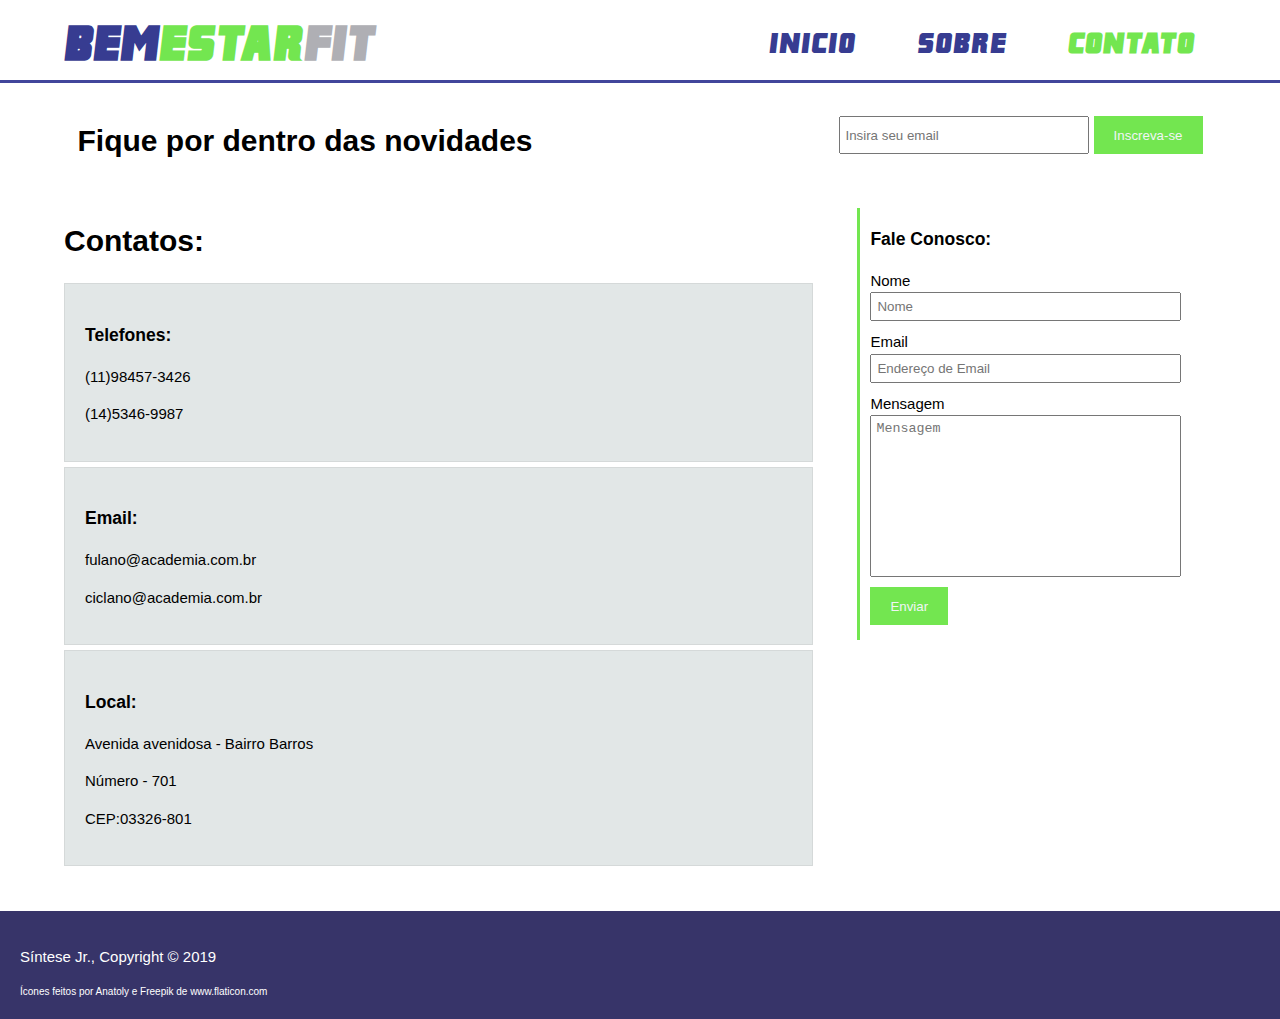
<file: contato.html>
<html>
    <head>
        <meta charset="utf-8">
        <meta name="viewport" content="width=device-width">
        <meta name="description" content="Academia efetiva e barata na zona leste"> 
        <meta name="author" content="Síntese Jr.">
        <title>Academia Bem Estar Fit</title>
        <link rel="stylesheet" href="./css/style.css">
    </head>
    <body>
        <header>
            <div class="container" >
                <div id="logo">
                    <h1>BEM<span class="highlight2">ESTAR</span><span class="highlight">FIT</span></h1>
                </div>
                <nav>
                    
                    <label for="hamburger" >&#9776;</label>
                    <input type="checkbox" id = "hamburger"/>

                    <ul>
                        <li><a href="index.html">Inicio</a></li>
                        <li><a href="sobre.html">Sobre</a></li>
                        <li class="current"><a href="contato.html">Contato</a></li>
                    </ul>
                </nav>
            </div>
        </header>

        <section id="newsletter">
                <div class="container">
                    <h1>Fique por dentro das novidades</h1>
                    <form>
                        <input type="email" placeholder="Insira seu email">
                        <button type="submit" class="button_1">Inscreva-se</button>
                    </form>
                </div>
        </section>
        
        <section id="main">
            <div class="container">
                <article id="main-col">
                    <h1 class="page-title">Contatos:</h1>
                    <ul id="contato">
                        <li>
                            <h3>Telefones:</h3>
                            <p>(11)98457-3426</p>
                            <p>(14)5346-9987</p>
                        </li>
                        <li>
                            <h3>Email:</h3>
                            <p>fulano@academia.com.br</p>
                            <p>ciclano@academia.com.br</p>
                        </li>
                        <li>
                            <h3>Local:</h3>
                            <p>Avenida avenidosa - Bairro Barros</p>
                            <p>Número - 701</p>
                            <p>CEP:03326-801</p>
                        </li>
                    </ul>
                </article>

                <aside id="sidebar">
                    <h3>Fale Conosco:</h3>
                    <form class="quote">
                        <div>
                            <label>Nome</label><br>
                            <input type="text" placeholder="Nome">
                        </div>
                        <div>
                            <label>Email</label><br>
                            <input type="text" placeholder="Endereço de Email">
                        </div>
                        <div>
                            <label>Mensagem</label><br>
                            <textarea placeholder="Mensagem" rows="10"></textarea>
                        </div>
                        <button class="button_1" type="submit">Enviar</button>
                    </form>
                </aside>
            </div>
        </section>

        <footer>
            <p>Síntese Jr., Copyright &copy; 2019</p>
            <section id = "direitos">
            Ícones feitos por <a href="https://www.flaticon.com/authors/anatoly" title="Anatoly">Anatoly</a> e
            <a href="https://www.flaticon.com/authors/freepik" title="Freepik">Freepik</a>
            de <a href="https://www.flaticon.com/"title="Flaticon">www.flaticon.com</a>
            </section>
        </footer>

    </body>
</html>
</file>
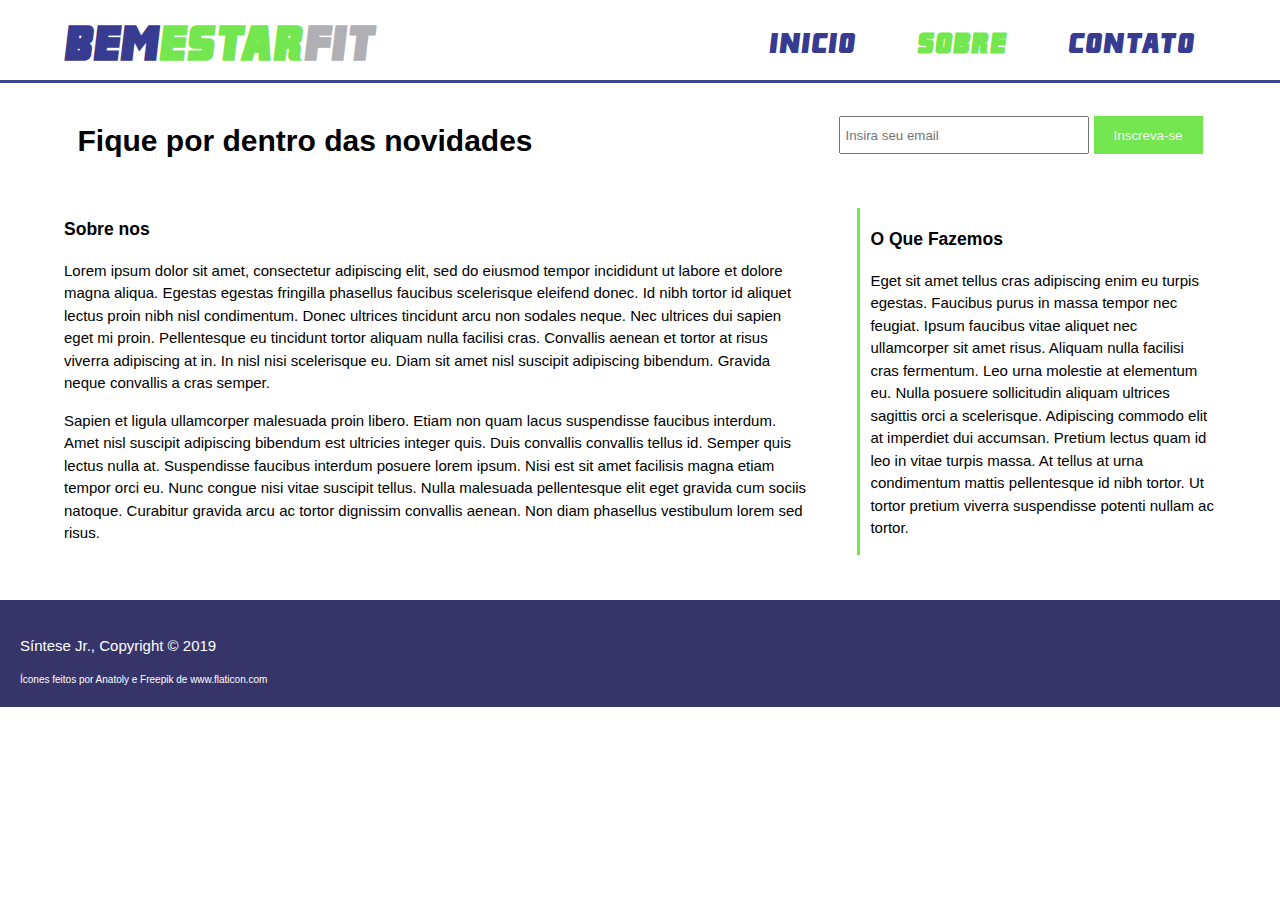
<file: sobre.html>
<html>
    <head>
        <meta charset="utf-8">
        <meta name="viewport" content="width=device-width">
        <meta name="description" content="Academia efetiva e barata na zona leste"> 
        <meta name="author" content="Síntese Jr.">
        <title>Academia Bem Estar Fit</title>
        <link rel="stylesheet" href="./css/style.css">
    </head>
    <body>
        <header>
            <div class="container" >
                <div id="logo">
                    <h1>BEM<span class="highlight2">ESTAR</span><span class="highlight">FIT</span></h1>
                </div>
                <nav>

                    <label for="hamburger" >&#9776;</label>
                    <input type="checkbox" id = "hamburger"/>

                    <ul>
                        <li><a href="index.html">Inicio</a></li>
                        <li class="current"><a href="sobre.html">Sobre</a></li>
                        <li><a href="contato.html">Contato</a></li>
                    </ul>
                </nav>
            </div>
        </header>

        <section id="newsletter">
            <div class="container">
                <h1>Fique por dentro das novidades</h1>
                <form>
                    <input type="email" placeholder="Insira seu email">
                    <button type="submit" class="button_1">Inscreva-se</button>
                </form>
            </div>
        </section>

        <section id="main">
            <div class="container">
                <article id="main-col">
                    <h3 class="page-title">Sobre nos</h3>
                    <p>
                        Lorem ipsum dolor sit amet, consectetur adipiscing elit, sed do eiusmod tempor incididunt ut labore et dolore magna aliqua. Egestas egestas fringilla phasellus faucibus scelerisque eleifend donec. Id nibh tortor id aliquet lectus proin nibh nisl condimentum. Donec ultrices tincidunt arcu non sodales neque. Nec ultrices dui sapien eget mi proin. Pellentesque eu tincidunt tortor aliquam nulla facilisi cras. Convallis aenean et tortor at risus viverra adipiscing at in. In nisl nisi scelerisque eu. Diam sit amet nisl suscipit adipiscing bibendum. Gravida neque convallis a cras semper.
                    </p>
                    <p>
                        Sapien et ligula ullamcorper malesuada proin libero. Etiam non quam lacus suspendisse faucibus interdum. Amet nisl suscipit adipiscing bibendum est ultricies integer quis. Duis convallis convallis tellus id. Semper quis lectus nulla at. Suspendisse faucibus interdum posuere lorem ipsum. Nisi est sit amet facilisis magna etiam tempor orci eu. Nunc congue nisi vitae suscipit tellus. Nulla malesuada pellentesque elit eget gravida cum sociis natoque. Curabitur gravida arcu ac tortor dignissim convallis aenean. Non diam phasellus vestibulum lorem sed risus.
                    </p>
                </article>

                <aside id="sidebar">
                    <h3>O Que Fazemos</h3>
                    <p>Eget sit amet tellus cras adipiscing enim eu turpis egestas. Faucibus purus in massa tempor nec feugiat. Ipsum faucibus vitae aliquet nec ullamcorper sit amet risus. Aliquam nulla facilisi cras fermentum. Leo urna molestie at elementum eu. Nulla posuere sollicitudin aliquam ultrices sagittis orci a scelerisque. Adipiscing commodo elit at imperdiet dui accumsan. Pretium lectus quam id leo in vitae turpis massa. At tellus at urna condimentum mattis pellentesque id nibh tortor. Ut tortor pretium viverra suspendisse potenti nullam ac tortor.</p>
                </aside>
            </div>
        </section>

        <footer>
            <p>Síntese Jr., Copyright &copy; 2019</p>
            <section id = "direitos">
            Ícones feitos por <a href="https://www.flaticon.com/authors/anatoly" title="Anatoly">Anatoly</a> e
            <a href="https://www.flaticon.com/authors/freepik" title="Freepik">Freepik</a>
            de <a href="https://www.flaticon.com/"title="Flaticon">www.flaticon.com</a>
            </section>
        </footer>

    </body>
</html>
</file>
<file: css/style.css>
body {
    font-family: Arial, Helvetica, sans-serif;
    font-size: 15px;
    line-height: 1.5;
    padding: 0;
    margin: 0;
    background-color: #FFFFFF;
}

/*Global*/
.container{
    width:90%;
    margin:auto;
    overflow: hidden;
}

ul{
    margin: 0;
    padding: 0;
}

textarea {
    resize: none;
  }

.button_round{
    border-radius: 28px;
    background: #73e650;
    border: none;
    color: #FFFFFF;
    text-transform: uppercase;
    cursor:pointer;
    font-size: 18px;
	padding:16px 31px;
    text-decoration:none;
}

.button_round:hover{
    background: #7cef59;
}

.button_1{
    height: 38px;
    background: #73e650;
    border: none;
    cursor:pointer;
    padding-left: 20px;
    padding-right: 20px;
    color: #F0F5F5;
}

.button_1:hover{
    background: #7cef59;
}

/*Header*/
header{
    background-color: #ffffff;
    color: #373c91;
    padding-top:10px;
    min-height:70px;
    border-bottom: #41469B 3px solid;
}

header a{
    color: #373c91;
    text-decoration: none;
    text-transform: uppercase;
    font-size: 26px;
}

header li{
    display: inline;
    padding: 0px 20px 0 35px;
}

header #logo{
    font-size: 22px;
    font-family: franklinm54;
    float: left;
    font-weight: 100;
    letter-spacing: 2px;
    margin-left: 2px;
}

header #logo h1{
    margin: 0;
}


header nav{
    font-family: franklinm54;
    float:right;
    margin-top: 14px;
    letter-spacing: 2px;
}

header .highlight{
    color: #afafb4;
}

header .highlight2{
    color: #73e650;
}

header .current a{
    color: #73e650;
    font-weight: bold;
}

header a:hover{
    color: #73e650;
}

header label, #hamburger{
    display: none;
}

/*Showcase*/
#showcase{
    min-height: 600px;
    background:url("../img/casual-close-up-colors-1954524.png") no-repeat;
    background-size: cover;
    text-align: center;
    color: #F0F5F5;

    display:flex;
    justify-content:center;
    align-items:center;
}

#showcase h1{
    margin-top: 10px;
    font-size: 55px;
    margin-bottom: 10px;
}

#showcase p{
    font-size: 20px;
}

/*Newsletter*/
#newsletter{
    padding: 15px;
    color: #000000;
    background: #FFFFFF;
}

#newsletter h1{
    float: left;
}

#newsletter form{
    float: right;
    margin-top: 18px;
}

#newsletter input[type="email"]{
    padding:4px;
    height: 38px;
    width: 250px;
}

/*Infos*/
#infos{
    margin-top: 20px;
}

#infos .info{
    float:left;
    text-align: center;
    width: 33.3%;   
}

#infos .info img{
    width:128px;
}

/*Planos*/

#planos {
    margin-top: 20px;
}

#planos h2{
    text-align: center;
}

#planos .plano{
    float: left;
    width: 33.3%;
    padding: 3px;
    box-sizing: border-box;
}

#planos .caixa-preço{
    background: #FFFFFF;
    color: #000000;
    border: #CCCCCC solid 1px;
    list-style-type: none;
    margin: 0;
    padding: 0;
}

#planos .caixa-preço:hover{
    box-shadow: 0 10px 15px 0 #a9a9a9;
}

#planos .main{
    border-top: 5px solid #373c91;
    color: #000000;
    font-size: 25px;
}

#planos .caixa-preço li{
    padding: 20px;
    border-bottom: 1px solid #41469B;
    text-align: center;
}

#planos .caixa-preço .preço{
    background-color: #ACA9BB;
    font-size: 20px;
}
/*Sidebar*/
aside#sidebar{
    float: right;
    width: 30%;
    margin-top: 10px;
    padding-left: 10px;
    border-left: #73e650 3px solid;
}

aside#sidebar .quote input, aside#sidebar .quote textarea{
    width: 90%;
    padding: 5px;
    margin-bottom: 10px;
}

article#main-col{
    float: left;
    width: 65%;
}

/*Contato*/
ul#contato li{
    list-style: none;
    padding: 20px;
    border: #D5D9D9 solid 1px;
    background: #E2E7E7;
    margin-bottom: 5px;
}

/*Footer*/
footer{
    padding: 20px;
    margin-top: 40px;
    color: #FFFFFF;
    background-color: #373469;
    text-align: left;
}

#direitos{
    font-size: 10px;
}

#direitos a{
    color: #FFFFFF;
    text-decoration: none;
}

#direitos a:hover{
    color: #73e650;
}

/*Custom font*/

@font-face{
    font-family: franklinm54;
    src: url(./fonts/franklin\ italic\ m54.ttf)
}

/*Media Queries*/
@media(max-width: 1095px){

    @media(max-width: 568px){
        header #logo{
            font-size: 20px;
        }
    }
    header #logo,
    header nav,
    header label,
    #newsletter h1,
    #newsletter form,
    #infos .info,
    article#main-col,
    aside#sidebar,
    #planos .plano{
        float: none;
        text-align: center;
        width: 100%;
    }

    header {
        padding-bottom:20px;
    }

    header label{
        display: inline-block;
        color: #000000;
        background: #ffffff;
        font-style: normal;
        font-size: 32px;
    }

    header ul li{
        display: block;
    }

    header ul{
        display: none;
    }

    header li{
        padding: 0px;
    }

    header input:checked ~ ul{
        display: block;
    }

    #showcase h1{
        font-size: 40px;
        margin-top: 40px;
    }

    #newsletter button, .quote button{
        display: block;
        width: 100%;
    }

    #newsletter form input[type="email"]{
        width: 100%;
        margin-bottom: 5px;
    }

    aside#sidebar{
        padding-left: 0;
        border-left: none;
    }

}
</file>
